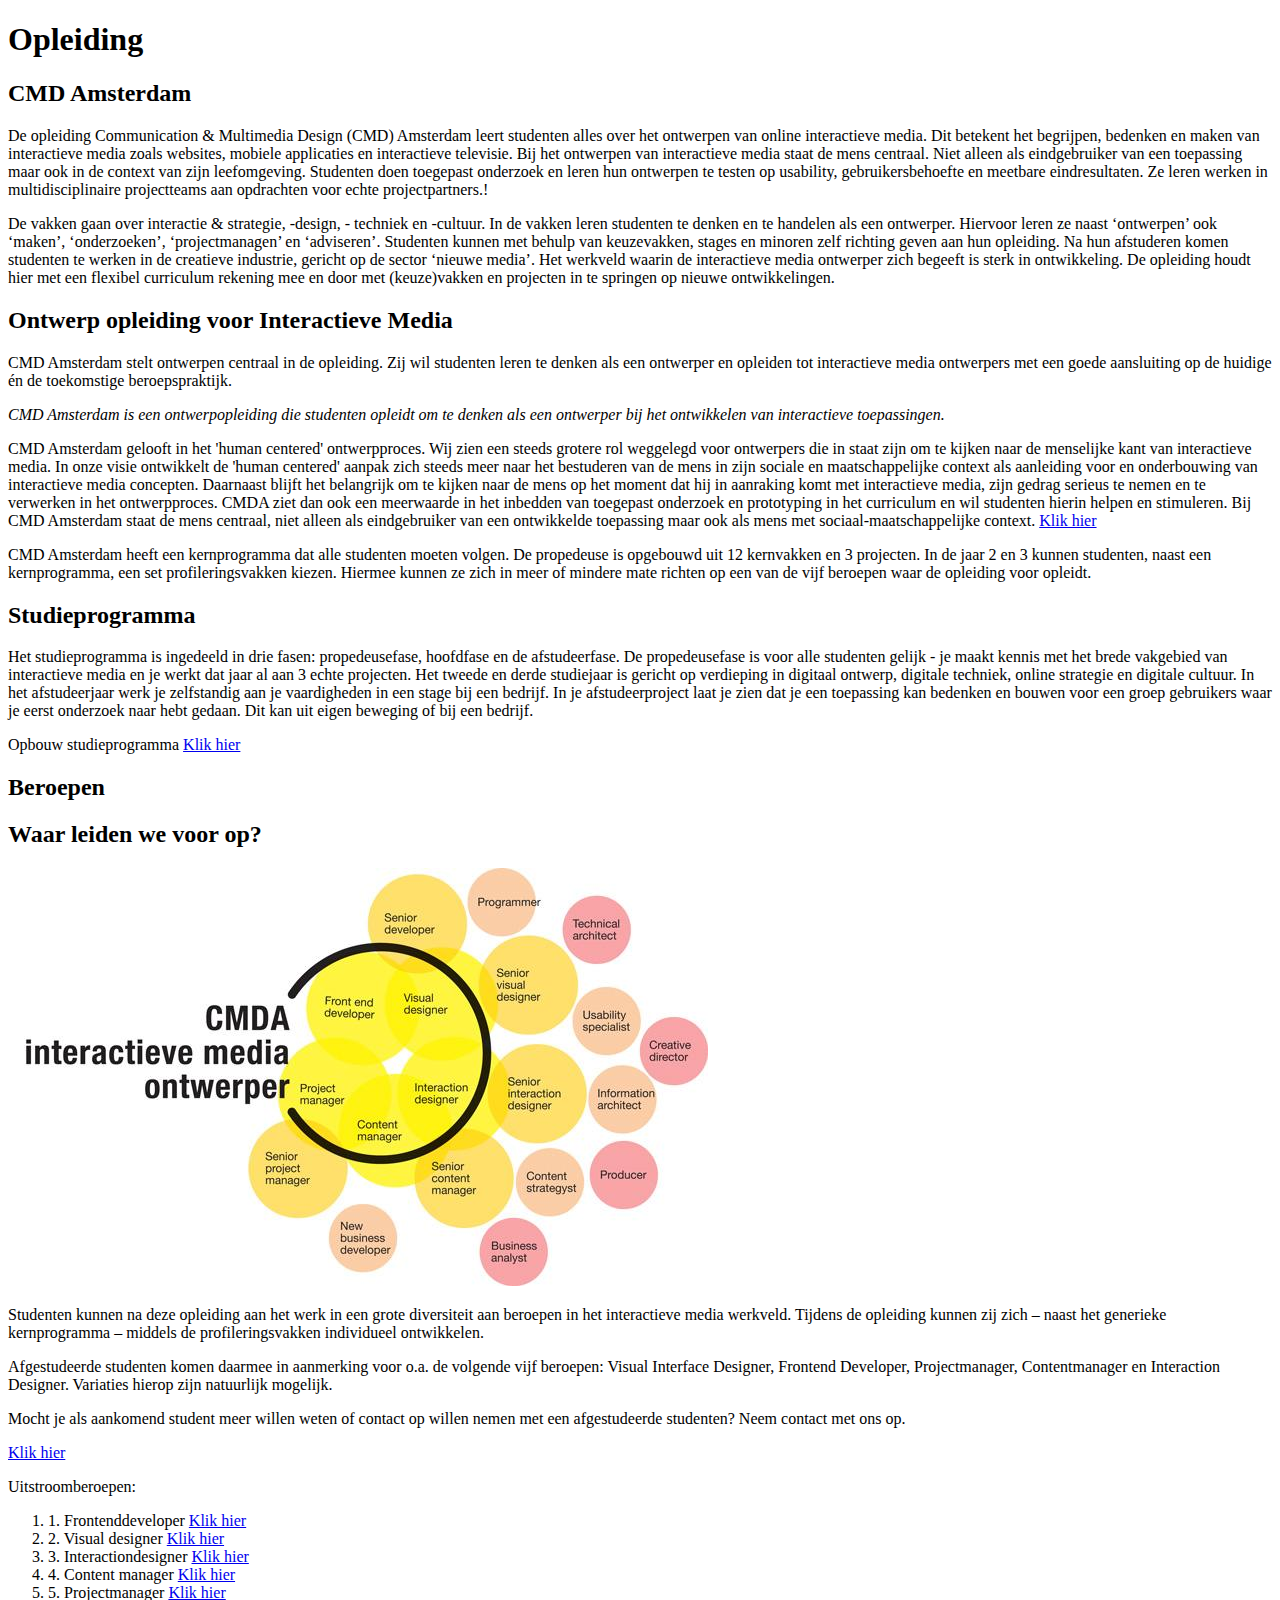
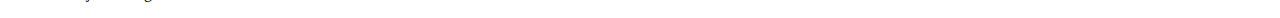
<file: Artikel/html/index.html>
<!DOCTYPE html>
<html lang="en">
<head>
    <meta charset="UTF-8">
    <title>Artikelpagina</title>
</head>
<body>
<main>

<article>
<h1>Opleiding</h1>
<h2>CMD Amsterdam</h2>
    <section>
<p>
    De opleiding Communication & Multimedia Design (CMD) Amsterdam leert studenten alles over het ontwerpen van online interactieve media. Dit betekent het begrijpen, bedenken en maken van interactieve media zoals websites, mobiele applicaties en interactieve televisie. Bij het ontwerpen van interactieve media staat de mens centraal. Niet alleen als eindgebruiker van een toepassing maar ook in de context van zijn leefomgeving. Studenten doen toegepast onderzoek en leren hun ontwerpen te testen op usability, gebruikersbehoefte en meetbare eindresultaten. Ze leren werken in multidisciplinaire projectteams aan opdrachten voor echte projectpartners.!
</p>
<p>
    De vakken gaan over interactie & strategie, -design, - techniek en -cultuur. In de vakken leren studenten te denken en te handelen als een ontwerper. Hiervoor leren ze naast ‘ontwerpen’ ook ‘maken’, ‘onderzoeken’, ‘projectmanagen’ en ‘adviseren’. Studenten kunnen met behulp van keuzevakken, stages en minoren zelf richting geven aan hun opleiding. Na hun afstuderen komen studenten te werken in de creatieve industrie, gericht op de sector ‘nieuwe media’. Het werkveld waarin de interactieve media ontwerper zich begeeft is sterk in ontwikkeling. De opleiding houdt hier met een flexibel curriculum rekening mee en door met (keuze)vakken en projecten in te springen op nieuwe ontwikkelingen.
</p>
<h2>Ontwerp opleiding voor Interactieve Media</h2>
<p>
    CMD Amsterdam stelt ontwerpen centraal in de opleiding. Zij wil studenten leren te denken als een ontwerper en opleiden tot interactieve media ontwerpers met een goede aansluiting op de huidige én de toekomstige beroepspraktijk.
</p>

<p>
<i>CMD Amsterdam is een ontwerpopleiding die studenten opleidt om te denken als een ontwerper bij het ontwikkelen van interactieve toepassingen.</i>
</p>
<p>
    CMD Amsterdam gelooft in het 'human centered' ontwerpproces. Wij zien een steeds grotere rol weggelegd voor ontwerpers die in staat zijn om te kijken naar de menselijke kant van interactieve media. In onze visie ontwikkelt de 'human centered' aanpak zich steeds meer naar het bestuderen van de mens in zijn sociale en maatschappelijke context als aanleiding voor en onderbouwing van interactieve media concepten. Daarnaast blijft het belangrijk om te kijken naar de mens op het moment dat hij in aanraking komt met interactieve media, zijn gedrag serieus te nemen en te verwerken in het ontwerpproces. CMDA ziet dan ook een meerwaarde in het inbedden van toegepast onderzoek en prototyping in het curriculum en wil studenten hierin helpen en stimuleren.
Bij CMD Amsterdam staat de mens centraal, niet alleen als eindgebruiker van een ontwikkelde toepassing maar ook als mens met sociaal-maatschappelijke context.
<a href="http://intra.iam.hva.nl/content/algemeen/studieprogramma/">Klik hier</a>
</p>
<p>
    CMD Amsterdam heeft een kernprogramma dat alle studenten moeten volgen. De propedeuse is opgebouwd uit 12 kernvakken en 3 projecten. In de jaar 2 en 3 kunnen
studenten, naast een kernprogramma, een set profileringsvakken kiezen. Hiermee kunnen ze zich in meer of mindere mate richten op een van de vijf beroepen waar de opleiding voor opleidt.
</p>
</section>
<section>
<h2>Studieprogramma</h2>
<p>
    Het studieprogramma is ingedeeld in drie fasen: propedeusefase, hoofdfase en de afstudeerfase. De propedeusefase is voor alle studenten gelijk - je maakt kennis met het brede vakgebied van interactieve media en je werkt dat jaar al aan 3 echte projecten. Het tweede en derde studiejaar is gericht op verdieping in digitaal ontwerp, digitale techniek, online strategie en digitale cultuur. In het afstudeerjaar werk je zelfstandig aan je vaardigheden in een stage bij een bedrijf. In je afstudeerproject laat je zien dat je een toepassing kan bedenken en bouwen voor een groep gebruikers waar je eerst onderzoek naar hebt gedaan. Dit kan uit eigen beweging of bij een bedrijf.
</p>
Opbouw studieprogramma <a href="http://intra.iam.hva.nl/content/algemeen/studieprogramma/">Klik hier</a>
</section>
<section>
<h2>Beroepen</h2>
<h2>Waar leiden we voor op?</h2>
    <img src="beroepen.jpg" alt="beroepen">

<p>
    Studenten kunnen na deze opleiding aan het werk in een grote diversiteit aan beroepen in het interactieve media werkveld. Tijdens de opleiding kunnen zij zich – naast het generieke kernprogramma – middels de profileringsvakken individueel ontwikkelen.
</p>
<p>
    Afgestudeerde studenten komen daarmee in aanmerking voor o.a. de volgende vijf beroepen: Visual Interface Designer, Frontend Developer, Projectmanager, Contentmanager en Interaction Designer. Variaties hierop zijn natuurlijk mogelijk.
</p>
<p>
    Mocht je als aankomend student meer willen weten of contact op willen nemen met een afgestudeerde studenten? Neem contact met ons op.
</p>
    <a href="https://www.cmd-amsterdam.nl/contact/">Klik hier</a>
      </section>
      <p>Uitstroomberoepen:</p>
<ol>
<li>1. Frontenddeveloper  <a href="https://cmd.dmci.hva.nl/NL/Paginas/Beroepsrollen/frontend-developer.aspx">Klik hier</a></li>
<li>2. Visual designer  <a href="https://cmd.dmci.hva.nl/NL/Paginas/Beroepsrollen/visual-interface-designer.aspx">Klik hier</a></li>
<li>3. Interactiondesigner  <a href="https://cmd.dmci.hva.nl/NL/Paginas/Beroepsrollen/interaction-designer.aspx">Klik hier</a></li>
<li>4. Content manager  <a href="https://cmd.dmci.hva.nl/NL/Paginas/Beroepsrollen/content-manager.aspx">Klik hier</a></li>
<li>5. Projectmanager  <a href="https://cmd.dmci.hva.nl/NL/algemeen/beroepsrollen/Paginas/Project-manager.aspx">Klik hier</a></li>
</ol>

</article>

</main>


</body>
</html>
</file>
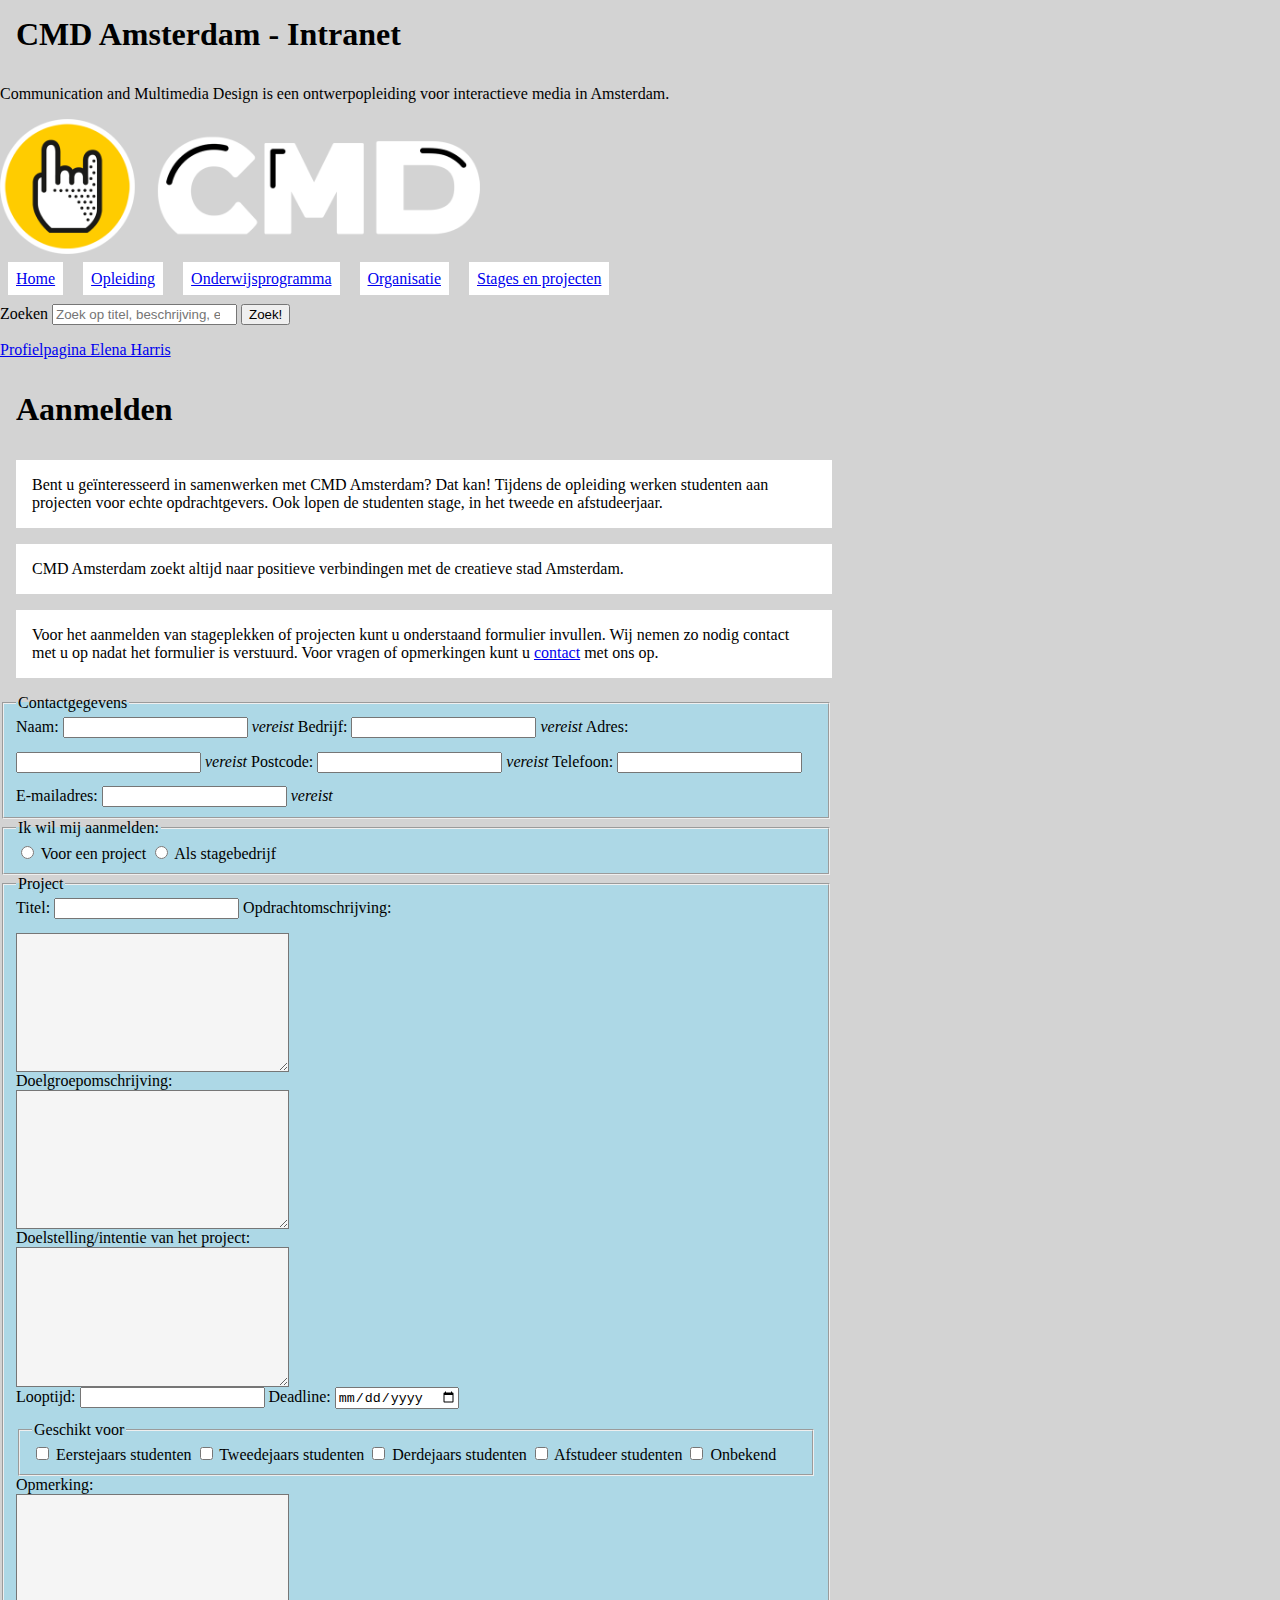
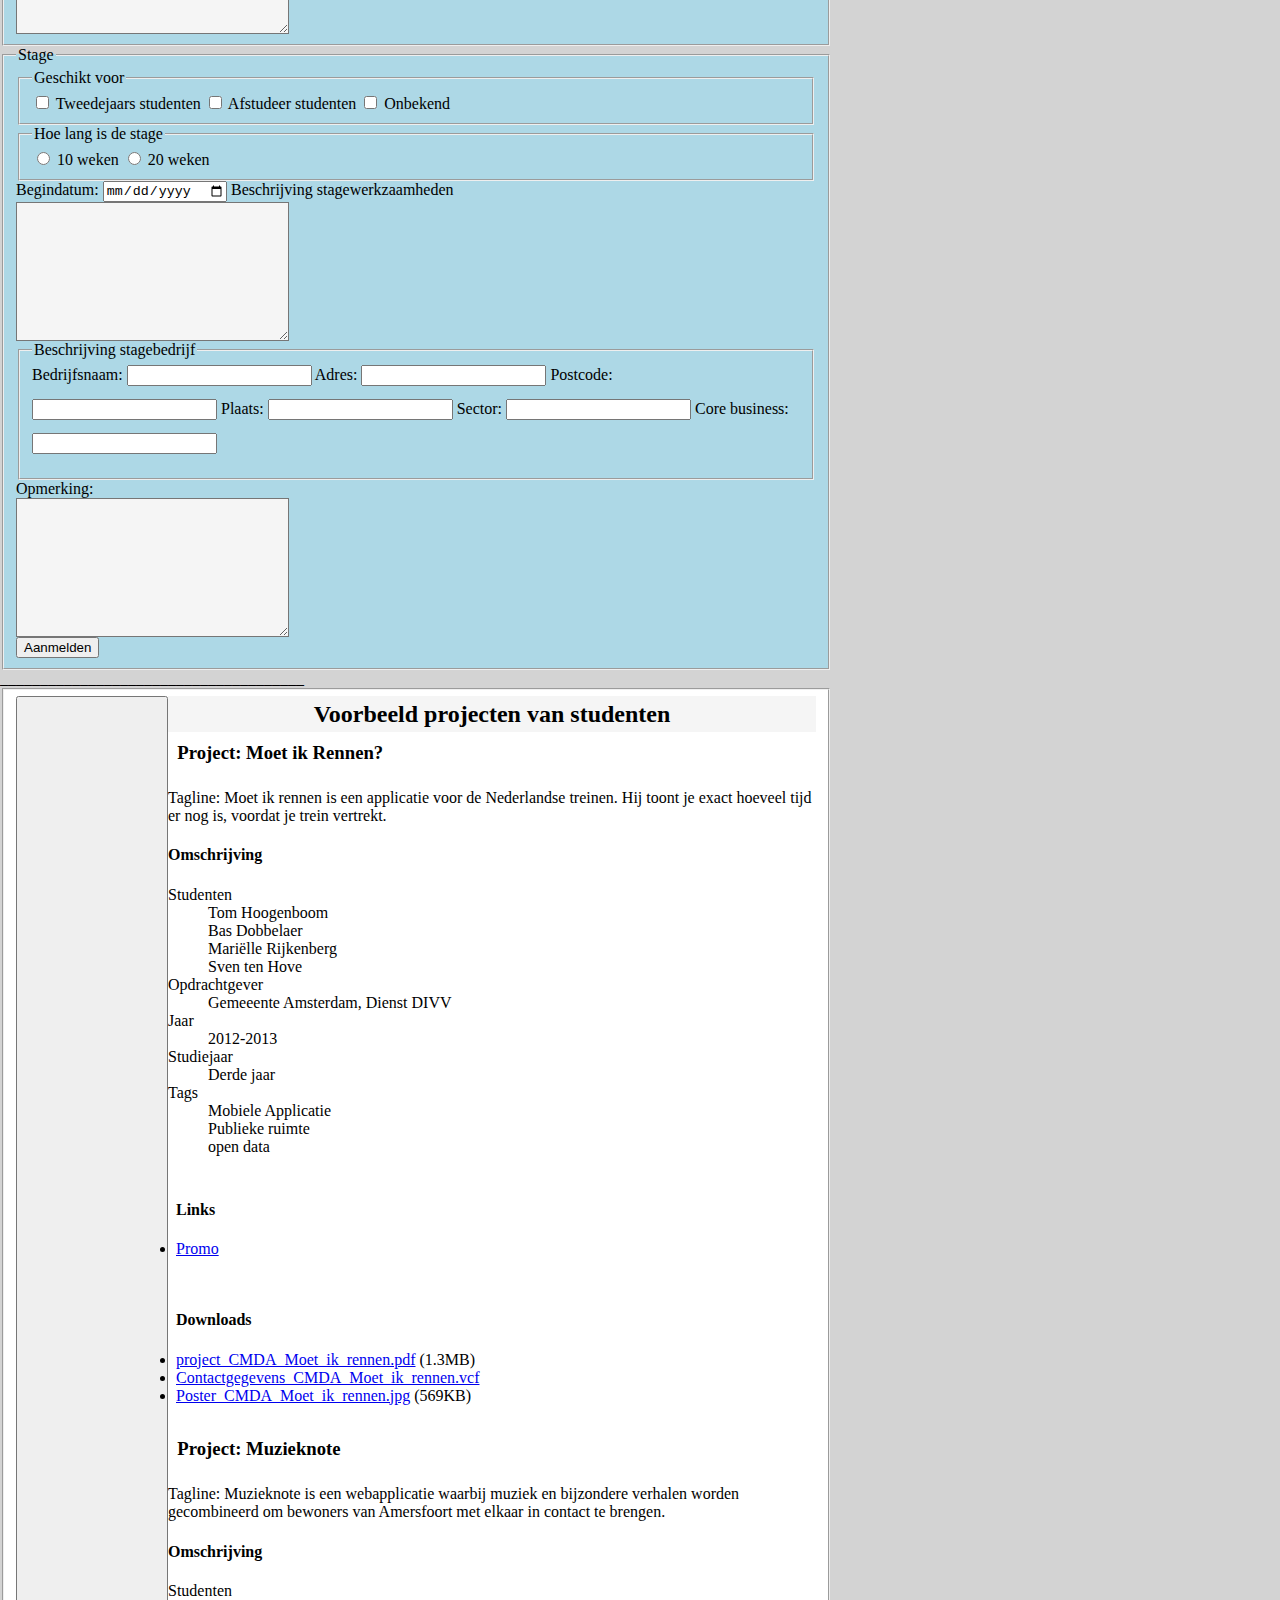
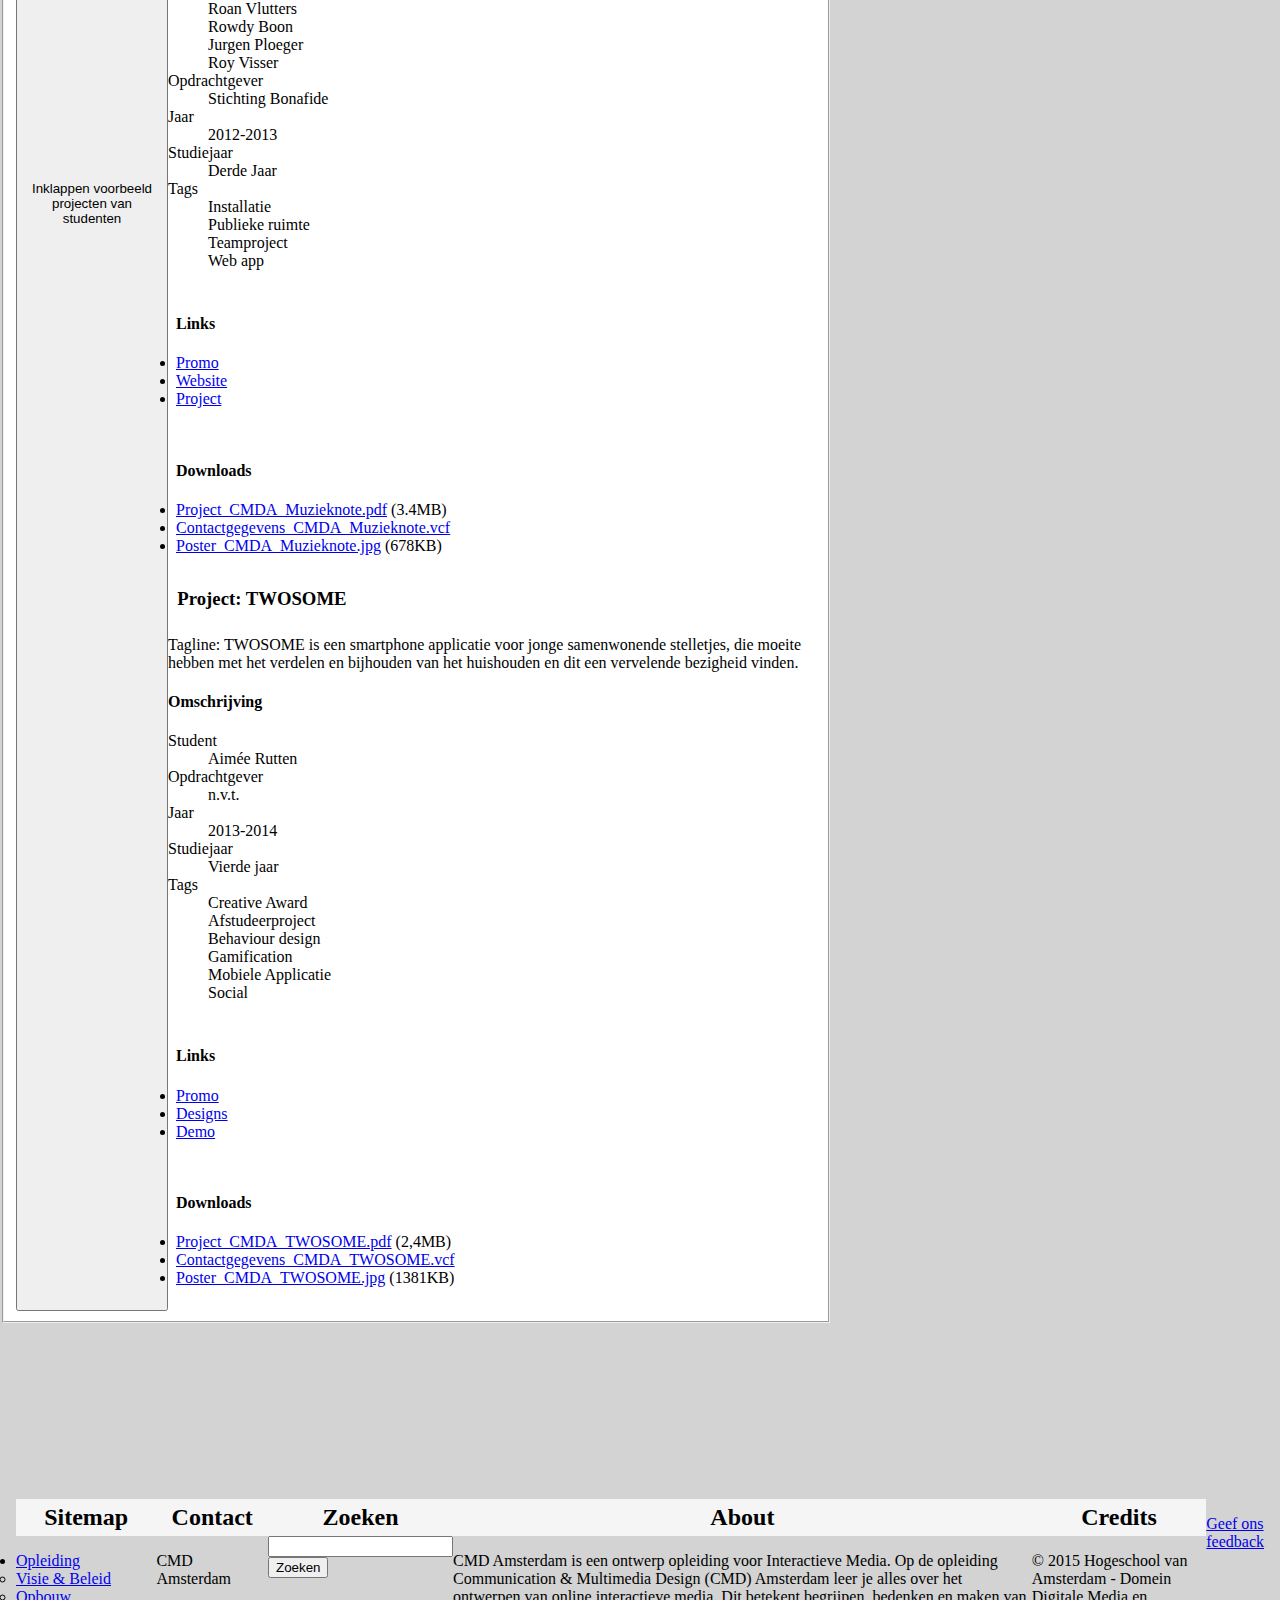
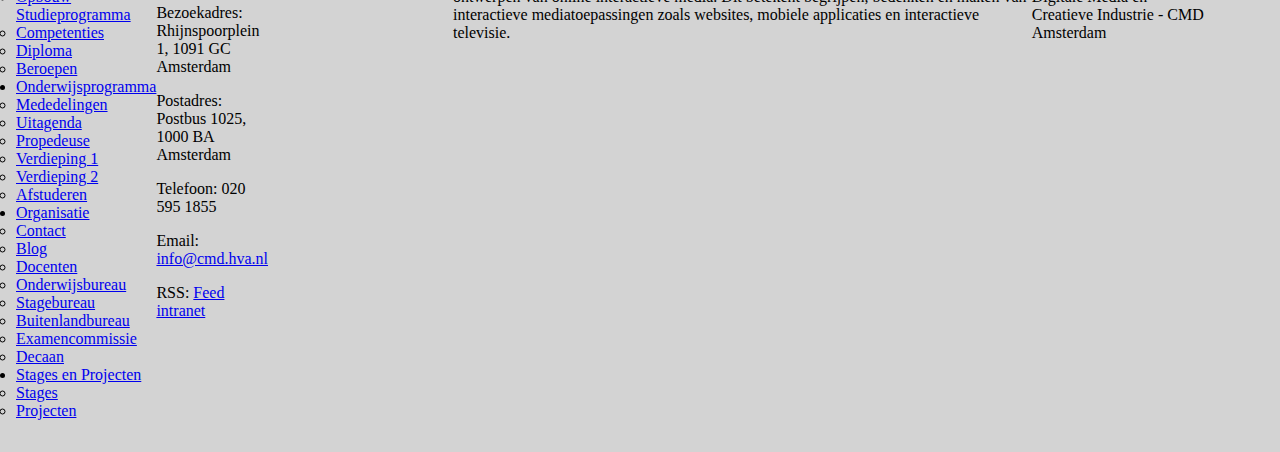
<file: Eindopdracht/formulier.html>
<!DOCTYPE html>
<html lang="nl">
    <head>
        <meta charset="utf-8">
        <meta name="viewport" content="width=device-width, initial-scale=1">
        <link rel="stylesheet" href="style3.css">
        <link href='https://fonts.googleapis.com/css?family=Roboto' rel='stylesheet' type='text/css'>
        <script src="java.js"></script>

        <title>Formulierpagina</title>
    </head>
    <body>

        <!-- header met logo & navigatie -->
        <header>
            <h1>CMD Amsterdam - Intranet</h1>
            <p>Communication and Multimedia Design is een ontwerpopleiding voor interactieve media in Amsterdam.</p>
            <img src="cmd_logo.png" alt="">
            <nav>
                <ul>
                    <li><a href="#">Home</a></li>
                    <li><a href="#">Opleiding</a></li>
                    <li><a href="#">Onderwijsprogramma</a></li>
                    <li><a href="#">Organisatie</a></li>
                    <li><a href="#">Stages en projecten</a></li>
                </ul>
            </nav>
            <form method="get" action="Formulierpagina.html">
                <label>
                    Zoeken
                    <input type="search" placeholder="Zoek op titel, beschrijving, etc…" name="q">
                </label>
                <button type="submit">Zoek!</button>
            </form>
            <p class="to-profile"><a href="#">Profielpagina Elena Harris</a></p>
        </header>

        <!-- Main article - Contact formulier  -->
        <main>

            <h1>Aanmelden</h1>
            <p>Bent u geïnteresseerd in samenwerken met CMD Amsterdam? Dat kan! Tijdens de opleiding werken studenten aan projecten voor echte opdrachtgevers. Ook lopen de studenten stage, in het tweede en afstudeerjaar.</p>
            <p>CMD Amsterdam zoekt altijd naar positieve verbindingen met de creatieve stad Amsterdam.</p>
            <p>Voor het aanmelden van stageplekken of projecten kunt u onderstaand formulier invullen. Wij nemen zo nodig contact met u op nadat het formulier is verstuurd. Voor vragen of opmerkingen kunt u <a href="#">contact</a> met ons op.</p>

            <form method="post" action="Formulierpagina.html">







                <fieldset>
                    <legend>Contactgegevens</legend>
                    <label>
                        <span>Naam:</span>
                        <input type="text" name="name" required>
                        <em>vereist</em>
                    </label>
                    <label>
                        <span>Bedrijf:</span>
                        <input type="text" name="company" required>
                        <em>vereist</em>
                    </label>
                    <label>
                        <span>Adres:</span>
                        <input type="text" name="address" required>
                        <em>vereist</em>
                    </label>
                    <label>
                        <span>Postcode:</span>
                        <input type="text" name="postal" required>
                        <em>vereist</em>
                    </label>
                    <label>
                        <span>Telefoon:</span>
                        <input type="tel" name="phone">
                    </label>
                    <label>
                        <span>E-mailadres:</span>
                        <input type="email" name="email" required>
                        <em>vereist</em>
                    </label>
                </fieldset>

                <fieldset>
                    <legend>Ik wil mij aanmelden:</legend>
                    <label>
                        <input type="radio" name="submit-for" value="project">
                        <span>Voor een project</span>
                    </label>
                    <label>
                        <input type="radio" name="submit-for" value="stage">
                        <span>Als stagebedrijf</span>
                    </label>
                </fieldset>

                <fieldset id="project">
                    <legend>Project</legend>
                    <label>
                        <span>Titel:</span>
                        <input type="text" name="project-title">
                    </label>
                    <label>
                        <span>Opdrachtomschrijving:</span>
                        <textarea name="project-description"></textarea>
                    </label>
                    <label>
                        <span>Doelgroepomschrijving:</span>
                        <textarea name="project-target-audience"></textarea>
                    </label>
                    <label>
                        <span>Doelstelling/intentie van het project:</span>
                        <textarea name="project-goal"></textarea>
                    </label>
                    <label>
                        <span>Looptijd:</span>
                        <input type="text" name="project-duration">
                    </label>
                    <label>
                        <span>Deadline:</span>
                        <input type="date" name="project-deadline">
                    </label>
                    <fieldset>
                        <legend>Geschikt voor</legend>
                        <label><input type="checkbox" name="project-eerstejaars"> Eerstejaars studenten</label>
                        <label><input type="checkbox" name="project-tweedejaars"> Tweedejaars studenten</label>
                        <label><input type="checkbox" name="project-derdejaars"> Derdejaars studenten</label>
                        <label><input type="checkbox" name="project-afstudeer"> Afstudeer studenten</label>
                        <label><input type="checkbox" name="project-onbekend"> Onbekend</label>
                    </fieldset>
                    <label>
                        <span>Opmerking:</span>
                        <textarea name="project-comments"></textarea>
                    </label>
                </fieldset>




                <fieldset id="stage">
                    <legend>Stage</legend>
                    <fieldset>
                        <legend>Geschikt voor</legend>
                        <label><input type="checkbox" name="stage-tweedejaars"> Tweedejaars studenten</label>
                        <label><input type="checkbox" name="stage-afstudeerders"> Afstudeer studenten</label>
                        <label><input type="checkbox" name="stage-onbekend"> Onbekend</label>
                    </fieldset>
                    <fieldset>
                        <legend>Hoe lang is de stage</legend>
                        <label><input type="radio" name="stage-duration" value="10"> 10 weken</label>
                        <label><input type="radio" name="stage-duration" value="20"> 20 weken</label>
                    </fieldset>
                    <label>
                        <span>Begindatum:</span>
                        <input type="date" name="stage-startdate">
                    </label>
                    <label>
                        <span>Beschrijving stagewerkzaamheden</span>
                        <textarea name="stage-description"></textarea>
                    </label>
                    <fieldset>
                        <legend>Beschrijving stagebedrijf</legend>
                        <label>
                            <span>Bedrijfsnaam:</span>
                            <input type="text" name="stage-company-name">
                        </label>
                        <label>
                            <span>Adres:</span>
                            <input type="text" name="stage-address">
                        </label>
                        <label>
                            <span>Postcode:</span>
                            <input type="text" name="stage-postal">
                        </label>
                        <label>
                            <span>Plaats:</span>
                            <input type="text" name="stage-place">
                        </label>
                        <label>
                            <span>Sector:</span>
                            <input type="text" name="stage-sector">
                        </label>
                        <label>
                            <span>Core business:</span>
                            <input type="text" name="stage-core-business">
                        </label>
                    </fieldset>
                    <label>
                        <span>Opmerking:</span>
                        <textarea name="stage-comments"></textarea>
                    </label>
                <input type="submit" value="Aanmelden">
                </fieldset>

            </form>

        </main>

______________________________________

                   <fieldset id="fieldset-folded" style="display:none;">
               <button onclick="java.fold('#fieldset-folded','#fieldset-unfolded')">Uitklappen voorbeeld projecten van studenten</button>
            </fieldset>

             <fieldset id="fieldset-unfolded">
               <button onclick="java.fold('#fieldset-unfolded','#fieldset-folded')">Inklappen voorbeeld projecten van studenten</button>






        <!-- 3 related projects - In the spotlight -->
        <section class="related">

            <h2>Voorbeeld projecten van studenten</h2>

            <article>
                <header>
                    <h3>Project: Moet ik Rennen?</h3>
                    <p>Tagline: Moet ik rennen is een applicatie voor de Nederlandse treinen. Hij toont je exact hoeveel tijd er nog is, voordat je trein vertrekt.</p>
                </header>
                <section>
                    <h4>Omschrijving</h4>
                    <dl>
                        <dt>Studenten</dt>
                        <dd>Tom Hoogenboom</dd>
                        <dd>Bas Dobbelaer</dd>
                        <dd>Mariëlle Rijkenberg</dd>
                        <dd>Sven ten Hove</dd>

                        <dt>Opdrachtgever</dt>
                        <dd>Gemeeente Amsterdam, Dienst DIVV</dd>

                        <dt>Jaar</dt>
                        <dd>2012-2013</dd>

                        <dt>Studiejaar</dt>
                        <dd>Derde jaar</dd>

                        <dt class="tags">Tags</dt>
                        <dd>Mobiele Applicatie</dd>
                        <dd>Publieke ruimte</dd>
                        <dd>open data</dd>
                    </dl>
                </section>
                <section>
                    <h4>Links</h4>
                    <ul>
                        <li><a href="https://vimeo.com/61573544">Promo</a></li>
                    </ul>
                </section>
                <section>
                    <h4>Downloads</h4>
                    <ul>
                        <li><a href="bron.pdf" data-kb="1267">project_CMDA_Moet_ik_rennen.pdf</a> (1.3MB)</li>
                        <li><a href="bron.vcf">Contactgegevens_CMDA_Moet_ik_rennen.vcf</a></li>
                        <li><a href="bron.jpg" data-kb="569">Poster_CMDA_Moet_ik_rennen.jpg</a> (569KB)</li>
                    </ul>
                </section>
            </article>

            <article>
                <header>
                    <h3>Project: Muzieknote</h3>
                    <p>Tagline: Muzieknote is een webapplicatie waarbij muziek en bijzondere verhalen worden gecombineerd om bewoners van Amersfoort met elkaar in contact te brengen.</p>
                </header>
                <section>
                    <h4>Omschrijving</h4>
                    <dl>
                        <dt>Studenten</dt>
                        <dd>Roan Vlutters</dd>
                        <dd>Rowdy Boon</dd>
                        <dd>Jurgen Ploeger</dd>
                        <dd>Roy Visser</dd>

                        <dt>Opdrachtgever</dt>
                        <dd>Stichting Bonafide</dd>

                        <dt>Jaar</dt>
                        <dd>2012-2013</dd>

                        <dt>Studiejaar</dt>
                        <dd>Derde Jaar</dd>

                        <dt class="tags">Tags</dt>
                        <dd>Installatie</dd>
                        <dd>Publieke ruimte</dd>
                        <dd>Teamproject</dd>
                        <dd>Web app</dd>
                    </dl>
                </section>
                <section>
                    <h4>Links</h4>
                    <ul>
                        <li><a href="https://vimeo.com/81740715">Promo</a></li>
                        <li><a href="http://muzieknote.nl">Website</a></li>
                        <li><a href="https://www.behance.net/gallery/Muzieknote/14149359">Project</a></li>
                    </ul>
                </section>
                <section>
                    <h4>Downloads</h4>
                    <ul>
                        <li><a href="bron.pdf" data-kb="33671">Project_CMDA_Muzieknote.pdf</a> (3.4MB)</li>
                        <li><a href="bron.vcf">Contactgegevens_CMDA_Muzieknote.vcf</a></li>
                        <li><a href="bron.jpg" data-kb="678">Poster_CMDA_Muzieknote.jpg</a> (678KB)</li>
                    </ul>
                </section>
            </article>

            <article>
                <header>
                    <h3>Project: TWOSOME</h3>
                    <p>Tagline: TWOSOME is een smartphone applicatie voor jonge samenwonende stelletjes, die moeite hebben met het verdelen en bijhouden van het huishouden en dit een vervelende bezigheid vinden.</p>
                </header>
                <section>
                    <h4>Omschrijving</h4>
                    <dl>
                        <dt>Student</dt>
                        <dd>Aimée Rutten</dd>

                        <dt>Opdrachtgever</dt>
                        <dd>n.v.t.</dd>

                        <dt>Jaar</dt>
                        <dd>2013-2014</dd>

                        <dt>Studiejaar</dt>
                        <dd>Vierde jaar</dd>

                        <dt class="tags">Tags</dt>
                        <dd>Creative Award</dd>
                        <dd>Afstudeerproject</dd>
                        <dd>Behaviour design</dd>
                        <dd>Gamification</dd>
                        <dd>Mobiele Applicatie</dd>
                        <dd>Social</dd>
                    </dl>
                </section>
                <section>
                    <h4>Links</h4>
                    <ul>
                        <li><a href="http://marvl.in/17b008">Promo</a></li>
                        <li><a href="http://www.pinterest.com/pin/246783254555699159/">Designs</a></li>
                        <li><a href="https://vimeo.com/98737277">Demo</a></li>
                    </ul>
                </section>
                <section>
                    <h4>Downloads</h4>
                    <ul>
                        <li><a href="bron.pdf" data-kb="23513">Project_CMDA_TWOSOME.pdf</a> (2,4MB)</li>
                        <li><a href="bron.vcf">Contactgegevens_CMDA_TWOSOME.vcf</a></li>
                        <li><a href="bron.jpg" data-kb="1381">Poster_CMDA_TWOSOME.jpg</a> (1381KB)</li>
                    </ul>
                </section>
            </article>

        </section>



        </fieldset>

        <!-- Sidebar teksten en info: Laatste mededelingen, Agenda, Twitter -->
        <aside>

            <section>
                <h2><a href="#">Laatste mededelingen</a></h2>
                <article>
                    <h3>Teamproject - Usabilitylab rooster</h3>
                    <p>
                        <time datetime="2012-02-14">14 februari 2012</time>
                        <a href="#" rel="author">A.W.M. Feleus</a>
                        Beste studenten, Aanstaande maandag is het instructiecollege voor het usabilitylab en vanaf dinsdag starten de eerste teams met testen. In jullie rooster is aangegeven wanneer jullie gaan testen en kunnen jullie ook zien met welk team. Let er op dat…
                        <a href="#" rel="bookmark">lees verder</a>
                    </p>
                </article>
                <article>
                    <h3>V2 assessments rooster Blok 3</h3>
                    <p>
                        <time datetime="2012-02-15">15 februari 2012</time>
                        <a href="#" rel="author">J.B. Wijnmaalen</a>
                        Het V2 assessment rooster voor Blok 3 kan je  downloaden van de vakpagina.
                        <a href="#" rel="bookmark">lees verder</a>
                    </p>
                </article>
                <article>
                    <h3>Portfoliogesprekken V1</h3>
                    <p>
                        <time datetime="2012-02-27">27 februari 2012</time>
                        <a href="#" rel="author">H.H.G. Konickx</a>
                        Het rooster voor mijn portfoliogesprekken staat online bij SLC Blok 3. Let op! Er kan nog eea veranderen. Houd het intranet in de gaten.
                        <a href="#" rel="bookmark">lees verder</a>
                    </p>
                </article>
                <article>
                    <h3>Mediasociologie: tentamen en huiswerk week 7</h3>
                    <p>
                        <time datetime="2012-02-27">27 februari 2012</time>
                        <a href="#" rel="author">T. Ploeg</a>
                        Beste studenten Mediasociologie, Het tentamen Mediasociologie vindt plaats op maandag 26 maart van 16.50u tot 18.30u. Locatie wordt nog bekend gemaakt. Voor…
                        <a href="#" rel="bookmark">lees verder</a>
                    </p>
                </article>
                <article>
                    <h3>Verdien 2 SRP!</h3>
                    <p>
                        <time datetime="2012-02-29">29 februari 2012</time>
                        <a href="#" rel="author">L.C.D.J. van der Vlies</a>
                        Interesse in online marketing? Verdien 2 SRP bij een project voor Knowhowww, een online marketingbureau in Amsterdam. Een van de projecten voor dit bureau is Pet Plan, een verzekeringsmaatschappij voor huisdieren. Knowhowww wil graag een viral…
                        <a href="#" rel="bookmark">lees verder</a>
                    </p>
                </article>
            </section>

            <section>
                <h2><a href="#">Uitagenda</a></h2>
                <article>
                    <h3>Fiber Festival</h3>
                    <footer>
                        <p>Op <time datetime="2012-03-24">24 maart</time> in het Trouw gebouw</p>
                    </footer>
                    <p>
                        <a href="#" rel="author">M.S. t Hooft</a>
                        Audiovisueel netwerkfestival in Trouw Amsterdam. Meer info: http://www.fiber-space.nl
                        <a href="#" rel="bookmark">lees verder</a>
                    </p>
                </article>
                <article>
                    <h3>Mobilism 2012</h3>
                    <footer>
                        <p>Van <time datetime="2012-05-10">10 mei</time> tot <time datetime="2012-05-11">11 mei</time> in Tuschinski</p>
                    </footer>
                    <p>
                        <a href="#" rel="author">M.S. t Hooft</a>
                        Mobile is becoming increasingly important to web designers and developers because users expect a site to work on their phones. Simultaneously, the web is becoming increasingly important to the mobile world because it is the only way to deploy an…
                        <a href="#" rel="bookmark">lees verder</a>
                    </p>
                </article>
                <article>
                    <h3>Appril</h3>
                    <footer>
                        <p>Van <time datetime="2012-04-02">2 april</time> tot <time datetime="2012-04-30">30 april</time> in Amsterdam</p>
                    </footer>
                    <p>
                        <a href="#" rel="author">M. Blekemolen</a>
                        Apps zijn niet meer weg te denken uit het dagelijks leven van miljoenen gebruikers. Amsterdam heeft het ideale klimaat voor app ontwikkelaars. De stad is hard op weg om internationaal door te breken als Appsterdam, de gelijknamige organisatie die ook…
                        <a href="#" rel="bookmark">lees verder</a>
                    </p>
                </article>
            </section>

            <!--
                Twitter feed:
                @cmdamsterdam
                #cmda
            -->

        </aside>

        <!-- Footer informatie -->
        <footer>
            <section id="sitemap">
                <h2>Sitemap</h2>
                <ul>
                    <li>
                        <a href="#">Opleiding</a>
                        <ul>
                            <li><a href="#">Visie &amp; Beleid</a></li>
                            <li><a href="#">Opbouw Studieprogramma</a></li>
                            <li><a href="#">Competenties</a></li>
                            <li><a href="#">Diploma</a></li>
                            <li><a href="#">Beroepen</a></li>
                        </ul>
                    </li>
                    <li>
                        <a href="#">Onderwijsprogramma</a>
                        <ul>
                            <li><a href="#">Mededelingen</a></li>
                            <li><a href="#">Uitagenda</a></li>
                            <li><a href="#">Propedeuse</a></li>
                            <li><a href="#">Verdieping 1</a></li>
                            <li><a href="#">Verdieping 2</a></li>
                            <li><a href="#">Afstuderen</a></li>
                        </ul>
                    </li>
                    <li>
                        <a href="#">Organisatie</a>
                        <ul>
                            <li><a href="#">Contact</a></li>
                            <li><a href="#">Blog</a></li>
                            <li><a href="#">Docenten</a></li>
                            <li><a href="#">Onderwijsbureau</a></li>
                            <li><a href="#">Stagebureau</a></li>
                            <li><a href="#">Buitenlandbureau</a></li>
                            <li><a href="#">Examencommissie</a></li>
                            <li><a href="#">Decaan</a></li>
                        </ul>
                    </li>
                    <li>
                        <a href="#">Stages en Projecten</a>
                        <ul>
                            <li><a href="#">Stages</a></li>
                            <li><a href="#">Projecten</a></li>
                        </ul>
                    </li>
                </ul>
            </section>

            <section id="contact">
                <h2>Contact</h2>
                <p>CMD Amsterdam</p>
                <p>Bezoekadres: Rhijnspoorplein 1, 1091 GC Amsterdam</p>
                <p>Postadres: Postbus 1025, 1000 BA Amsterdam</p>
                <p>Telefoon: 020 595 1855</p>
                <p>Email: <a href="#" class="email">info@cmd.hva.nl</a></p>
                <p>RSS: <a href="#" class="rss">Feed intranet</a></p>
            </section>

            <section id="search">
                <h2>Zoeken</h2>
                <form method="get" action="Formulierpagina.html">
                    <input type="search" name="q">
                    <input type="submit" value="Zoeken">
                </form>
            </section>

            <section id="about" lang="en">
                <h2>About</h2>
                <p>CMD Amsterdam is een ontwerp opleiding voor Interactieve Media. Op de opleiding Communication &amp; Multimedia Design (CMD) Amsterdam leer je alles over het ontwerpen van online interactieve media. Dit betekent begrijpen, bedenken en maken van interactieve mediatoepassingen zoals websites, mobiele applicaties en interactieve televisie.</p>
            </section>

            <section id="credits" lang="en">
                <h2>Credits</h2>
                <p>© 2015 Hogeschool van Amsterdam - Domein Digitale Media en Creatieve Industrie - CMD Amsterdam</p>
            </section>

            <p id="feedback"><a href="#">Geef ons feedback</a></p>

        </footer>

    </body>
</html>
</file>
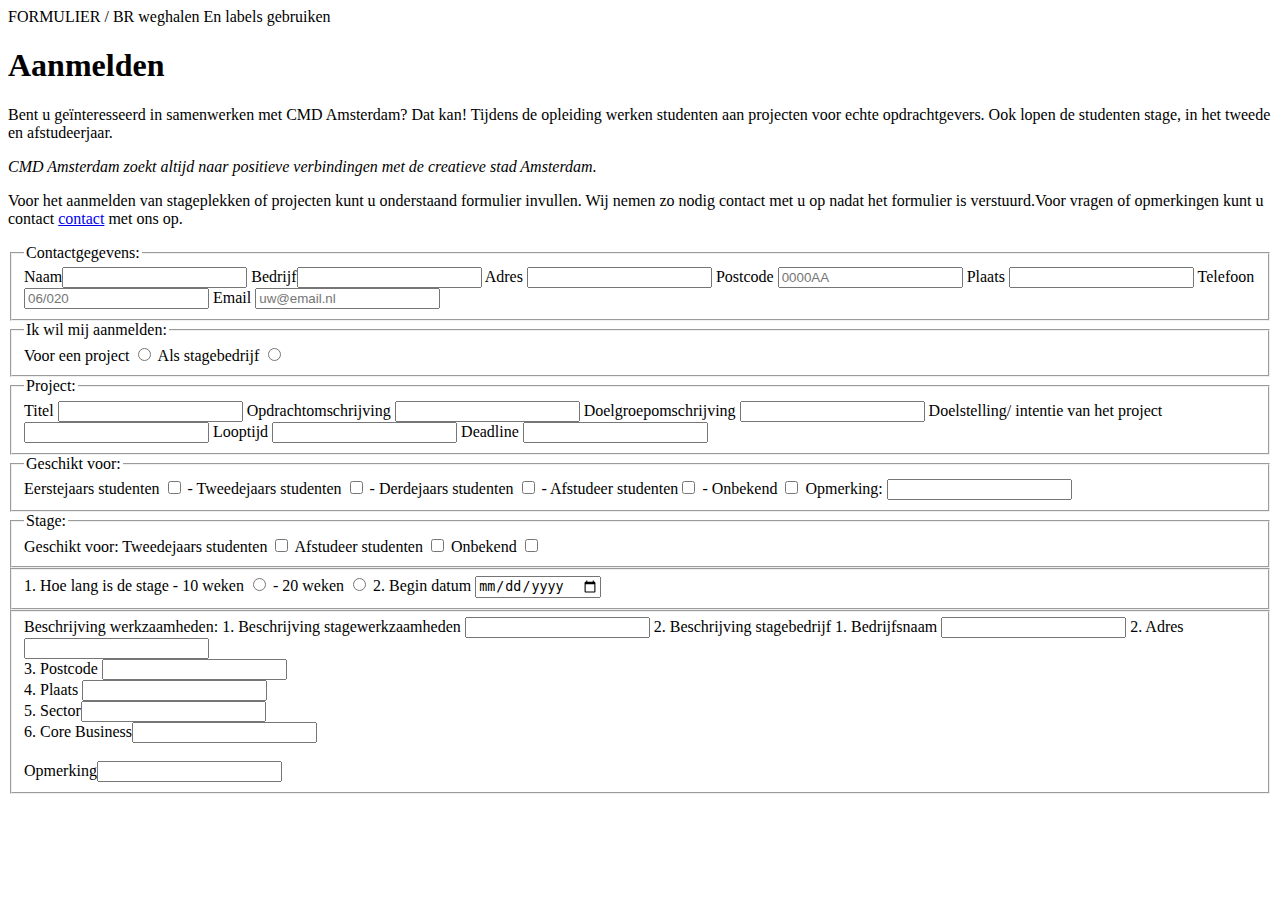
<file: Formulier/html/formulier.html>
FORMULIER / BR weghalen En labels gebruiken
<!DOCTYPE html>
<html lang="en">
<head>
    <meta charset="UTF-8">
    <title>CMD Amsterdam</title>
</head>
<body>
<main>

    <section>
        <h1>Aanmelden</h1>
        <p>Bent u geïnteresseerd in samenwerken met CMD Amsterdam? Dat kan! Tijdens de opleiding werken studenten aan projecten voor echte opdrachtgevers. Ook lopen de studenten stage, in het tweede en afstudeerjaar.</p> <i>CMD Amsterdam zoekt altijd naar positieve verbindingen met de creatieve stad Amsterdam.</i> <p>Voor het aanmelden van stageplekken of projecten kunt u onderstaand formulier invullen. Wij nemen zo nodig contact met u op nadat het formulier is verstuurd.Voor vragen of opmerkingen kunt u contact <a href="https://www.cmd-amsterdam.nl/contact/">contact</a> met ons op.</p>

    <form>
        <fieldset>
             <legend>Contactgegevens:</legend>
             <label>Naam<input type="text"></label>
             <label>Bedrijf<input type="text"></label>
             <label>Adres <input type="text"></label>
             <label>Postcode <input type="text" placeholder="0000AA"></label>
             <label>Plaats <input type="text"></label>
             <label>Telefoon <input type="tel" placeholder="06/020"></label>
             <label>Email <input type="email" placeholder="uw@email.nl"></label>
        </fieldset>

        <fieldset>
            <legend>Ik wil mij aanmelden:</legend>
            <label>Voor een project <input type="radio" name="aanmelden"></label>
            <label>Als stagebedrijf <input type="radio" name="aanmelden"></label>
        </fieldset>

        <fieldset>
            <legend>Project:</legend>
            <label>Titel <input type="text"></label>
            <label>Opdrachtomschrijving <input type="text"></label>
            <label>Doelgroepomschrijving <input type="text"></label>
            <label>Doelstelling/ intentie van het project <input type="text"></label>
            <label>Looptijd <input type="text"></label>
            <label>Deadline <input type="text"></label>
        </fieldset>

        <fieldset>
            <legend>Geschikt voor:</legend>
            <label>Eerstejaars studenten <input type="checkbox" name="project" value="eerstejaars studenten"></label>
            <label>- Tweedejaars studenten <input type="checkbox" name="project" value="tweedejaars studenten"></label>
            <label>- Derdejaars studenten <input type="checkbox" name="project" value="derdejaars studenten"></label>
            <label>- Afstudeer studenten<input type="checkbox" name="project" value="afstudeer studenten"></label>
            <label>- Onbekend <input type="checkbox" name="project" value="onbekend"></label>
            <label>Opmerking: <input type="text"></label>
        </fieldset>

        <fieldset>
            <legend>Stage:</legend>
            Geschikt voor: </label>
            Tweedejaars studenten <input type="checkbox" name="stage" value="tweedejaars studenten"></label>
            Afstudeer studenten <input type="checkbox" name="stage" value="afstudeer studenten"></label>
            Onbekend <input type="checkbox" name="stage" value="onbekend"></label>
        </fieldset>

        <fieldset>
            1. Hoe lang is de stage </label>
            - 10 weken <input type="radio" name="stage-length" value="10 weken"></label>
            - 20 weken <input type="radio" name="stage-length" value="20 weken"></label>
            2. Begin datum <input type="date"></label>
        </fieldset>

        <fieldset>
            Beschrijving werkzaamheden:</label>
            1. Beschrijving stagewerkzaamheden <input type="text"></label>
            2. Beschrijving stagebedrijf</label>
            1. Bedrijfsnaam <input type="text" required></label>
            2. Adres <input type="text" required> <br>
            3. Postcode <input type="text" required> <br>
            4. Plaats <input type="text" required> <br>
            5. Sector<input type="text" required> <br>
            6. Core Business<input type="text"> <br> <br>
            Opmerking<input type="text">
        </fieldset>
    </form>
</section>

</main>
</body>
</html>
</file>
<file: Eindopdracht/style3.css>
body{
    font-size: 1em;
    background-color: lightgray;
    margin: 0em;
    padding: 0em;
}


body > header{
    display: flex;
    flex-direction: column;
    background: lightgrey;
    margin: 0;
}


header img {
    padding: 0em;
    width: 100%;
    max-width: 30em;
}

body>header>nav>ul>li{
    background: white;
    text-align: center;
    display: block;
    width: 100%;
    padding-top:  0.5em;
    padding-bottom: 0.5em;
    margin: 0 0 0.5em 0;
}

body>header>nav>ul>li { transition: 5s; }
body>header>nav>ul>li:hover { background: lightblue; }


ul {
    padding: 0em;
}

main > p {
    background-color: white;
    margin: 1em;
    padding: 1em;
    max-width: 49em;
}


main article{
    max-width: 80em;
    width: 90%;
    background-color: white;
    border: 0.1em solid black;
    border-radius: 0.5em;
    box-shadow: 0.2em 0.2em 0.2em 0.2em blue;
    padding: 1em;
    margin-bottom: 3em;

}

body > .related {
    background-color: gray;
    color: black;
    display: flex;
    padding: 0em;
}


aside{
position: absolute;
right: 0em;
top: 0em;
background-color: white;
border: 0.1em solid black;
padding: 1em;
margin: 1em;
width: 15em;
}


section > h2 {
    max-width: 100%;
}

img {
    max-width: 100%;
}

body > footer{
    display: flex;
    flex-direction: row;
    background-color: lightgray;
    padding: 1em;
}


h2{
    max-width: 33em;
    margin: 0em;
    padding: 0.2em;
    text-align: center;
    background-color: whitesmoke;
}

h1,h3 {
    padding: 0.5em;
    margin: 0em;
}

body > fieldset{
    background-color: white;
    display: flex;
    margin-bottom: 10em;
}


input[type=text] {
    margin-bottom: 1em;
}

fieldset {
    background-color: lightblue;
    border-width: 70%;
    max-width: 50em;
}




article > section + section {
    padding: 0.5em;
    border-radius: 0.5em;
    background-color: white;
}


main textarea {
    background-color: whitesmoke;
    width: 20em;
    height: 10em;
    display: block;
}







@media (min-width: 45.6em) {
    body>header>nav>ul>li{
    background-color: white;
    display: inline;
    margin: 0.5em;
    padding: 0.5em;
    }
}


@media (max-width: 64em) {
    .related article {
    background-color: white;
    width: 100%;
    max-width: 40em;
    height: 10%;
    padding: 0em;
    margin-top: 0.5em;
    text-align: left;
    }

    body  .related{
        display: flex;
        flex-direction: column;
    }

    body > footer{
        flex-wrap: wrap;
        flex-direction: column;}

        footer > section{
        background-color: lightgrey;
        flex-wrap: wrap;
        flex-direction: column;
    }
}


@media (max-width: 91.5em) {
    aside{
        display: none;
    }

}

video {
    width: 100%;
    max-width: 50em;
}


/*
body {
    padding: 4em;
    background-color: papayawhip;
    font-family: 'Roboto', sans-serif;
    font-size: 1em;
}

h3 + p::first-letter {
    font-size: 1.5em;
}

article > section + section {
    padding: 1em;
    border-radius: 1em;
    background-color: papayawhip;
}

/*textshadow,
article > header h3{
    color: darkorange;
    text-shadow: 0.1em 0.1em black;
}


/*TOP HEADER borderradius, boxshadow, transform,transitions
body > header{
    max-width: 70%;
    allign: center;
    -webkit-transform: rotate(1deg);
    border: 0.1em solid black;
    background-color: bisque;
    margin: 4em;
    padding: 2em;
    border-radius: 1em;
    box-shadow: 0.2em 0.2em 0.2em 0.2em grey;
}
body > header { transition: 5s; }
body > header:hover { background: yellow; }

/*Descendant Selector
header li {
    list-style: none;
    display: inline;
    background-color: white;
    margin: 0.5em;
    padding: 0.3em;
    border-radius: 1px;
}

/*pseudo class
li:hover{
    background-color: bisque;
}

/*MIDDLE
main article{
    max-width: 75%;
    background-color: bisque;
    margin: 0.5em;
    padding: 2em;
    border: 0.1em solid black;
    border-radius: 1em;
    box-shadow: 0.2em 0.2em 0.2em 0.2em grey;
}

/*5MAIN
.related article {
    background-color: yellow;
    width: 15em;
    padding: 1em;
    margin: 0.5em;
    border: 0.1em solid black;
    border-radius: 1em;
    box-shadow: 0.2em 0.2em 0.2em 0.2em grey;

    align-items: flex start;
    display: inline-block;
    column-count: 5;
    flex-direction: row;
}

/*ASIDE
aside{
    position: absolute;
    right: 0em;
    top: 0em;
    background-color: white;
    border: 0.1em solid black;
    padding: 1em;
    margin: 1em;
    width: 15em;
}

/*FOOTER
footer{
    padding: 1em;
    margin: 1em;
    background-color: lightgrey;
    font-size: 0.1em;
}

footer:nth-child(2) {
    padding: 1em;
    margin: 1em;
    border-radius: 1em;
    background-color: white;
    font-size: 1em;
}

footer:last-of-type{
    border: 0.1em black;
    margin: 1em;
}

img{
    display: flex;
    flex-grow: 1em;
    width: 80%;
    border-radius: 1em;
}

/*Attribute selectors
a[link] {
    background-color: yellow;
    padding: 0.2em;
}


/*media query

@media (max-width: 1460px){
    aside{
        display: none !important;
}]
@media (max-width: 320px) {
    body{
    padding: 0em;
    border: 0em;
    background-color: grey;
}

@media (max-width: 320px) {
    main{
    width: 32em;
    padding: 1em;
    border: 0em;
    background-color: lightgray;
    }
}

@media (max-width: 320px) {
    header>nav>ul>li{
    display: flex;
    flex-direction: column;
    }
}

@media (max-width: 320px) {
    body > header{
    margin: 0em;
    padding: 0em;
    max-width: 100%;
    background-color: grey;
    border: 0em;
    box-shadow: 0em 0em 0em 0em ;
    -webkit-transform: rotate(0deg);
    }
}
    @media (max-width: 320px) {body > header { transition: 0s; }}
    @media (max-width: 320px) {body > header:hover { background:; }}


@media (max-width: 91.25em) {
    footer{
    max-width: 2;
    background-color: grey;
    }

@media (max-width: 320px) {
    article > section + section {
        background-color: white;
    }



@media (max-width: 1460px) {
    aside{
    display: none;
    background-color: red;
    }}

@media (max-width: 20em) {
    body{
    padding: 0em;
    border: 0em;
    background-color: grey;
}
    main{
    width: 32em;
    padding: 1em;
    border: 0em;
    background-color: lightgray;
}
    main article {
    background-color: grey;
}

    header>nav>ul>li{
    display: flex;
    flex-direction: column;
}
    body > header{
    margin: 0em;
    padding: 0em;
    max-width: 100%;
    background-color: grey;
    border: 0em;
    box-shadow: 0em 0em 0em 0em ;
    -webkit-transform: rotate(0deg);
}
    footer{
    width: 2em;
    background-color: grey;
}
    article > section + section {
    background-color: white;
    }}

    @media (max-width: 320px) {body > header { transition: 0s; }}
    @media (max-width: 320px) {body > header:hover { background:; }}
</file>
